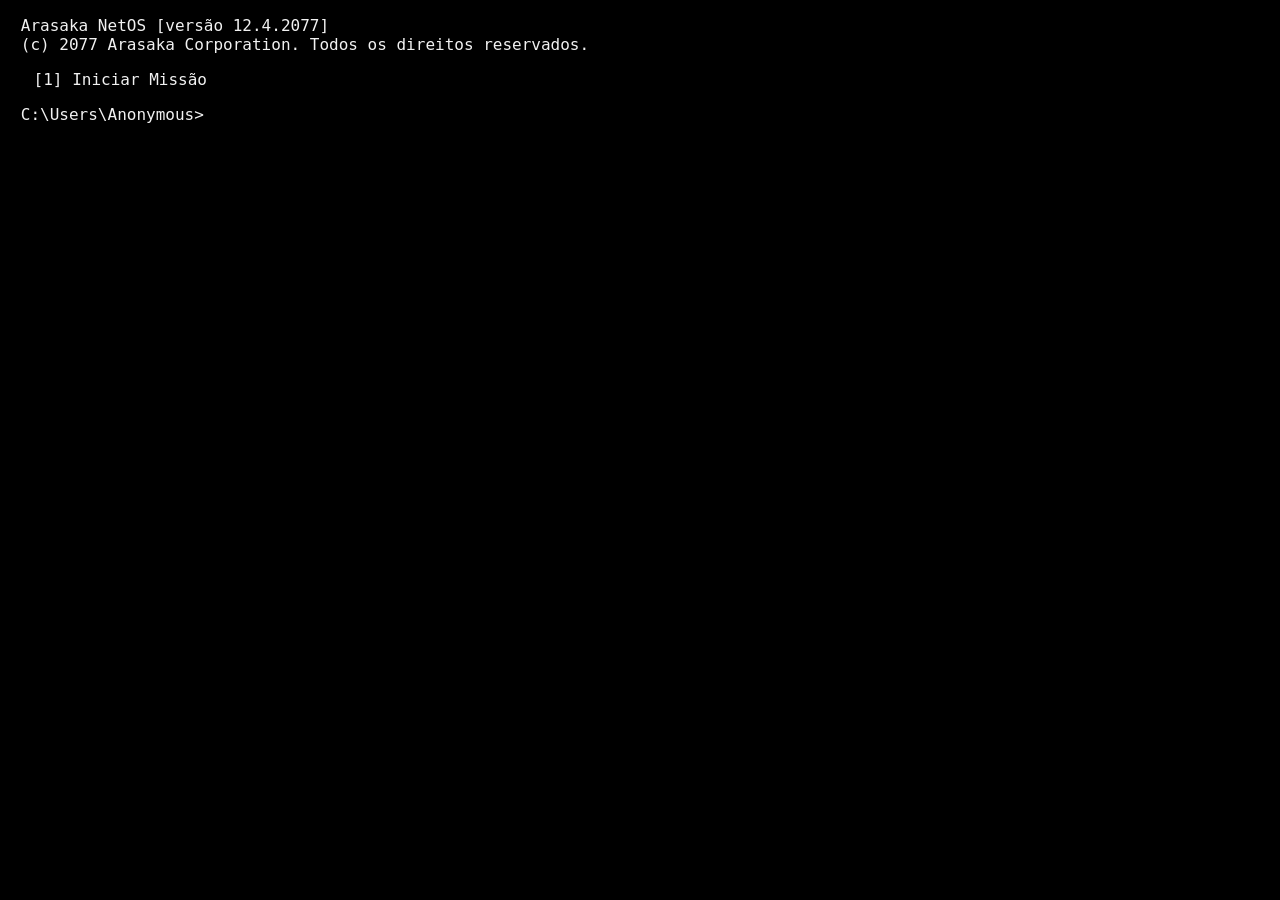
<file: index.html>
<!DOCTYPE html>
<html lang="pt-BR">
<head>
    <meta charset="UTF-8">
    <meta name="viewport" content="width=device-width, initial-scale=1.0">
    <title>COMMAND BAR</title>
    <link rel="stylesheet" href="CSS/style.css">
</head>
<body>

    <header>
        <p>Arasaka NetOS [versão 12.4.2077] <br>
(c) 2077 Arasaka Corporation. Todos os direitos reservados.</p>
    </header>


    <main id="terminal">
    <!-- Menu de Opções -->
    <nav id="menu-principal">
        <p>[1] Iniciar Missão</p>
    </nav>

    <!-- Formulário de Comando -->
    <output class="resposta" for="comando">

    </output>

    <form id="console-input">
        <label class="input" for="comando"><span>C:\Users\Anonymous&gt;</span><div class="apagar"><input class="comando" name="comando" autofocus autocomplete="off"></div></label>
    </form>

    <!-- Área de Feedback/Erro -->
</main>

    <!-- JS -->
    <script src="JS/script.js" defer></script>
    
    
</body>
</html>
</file>
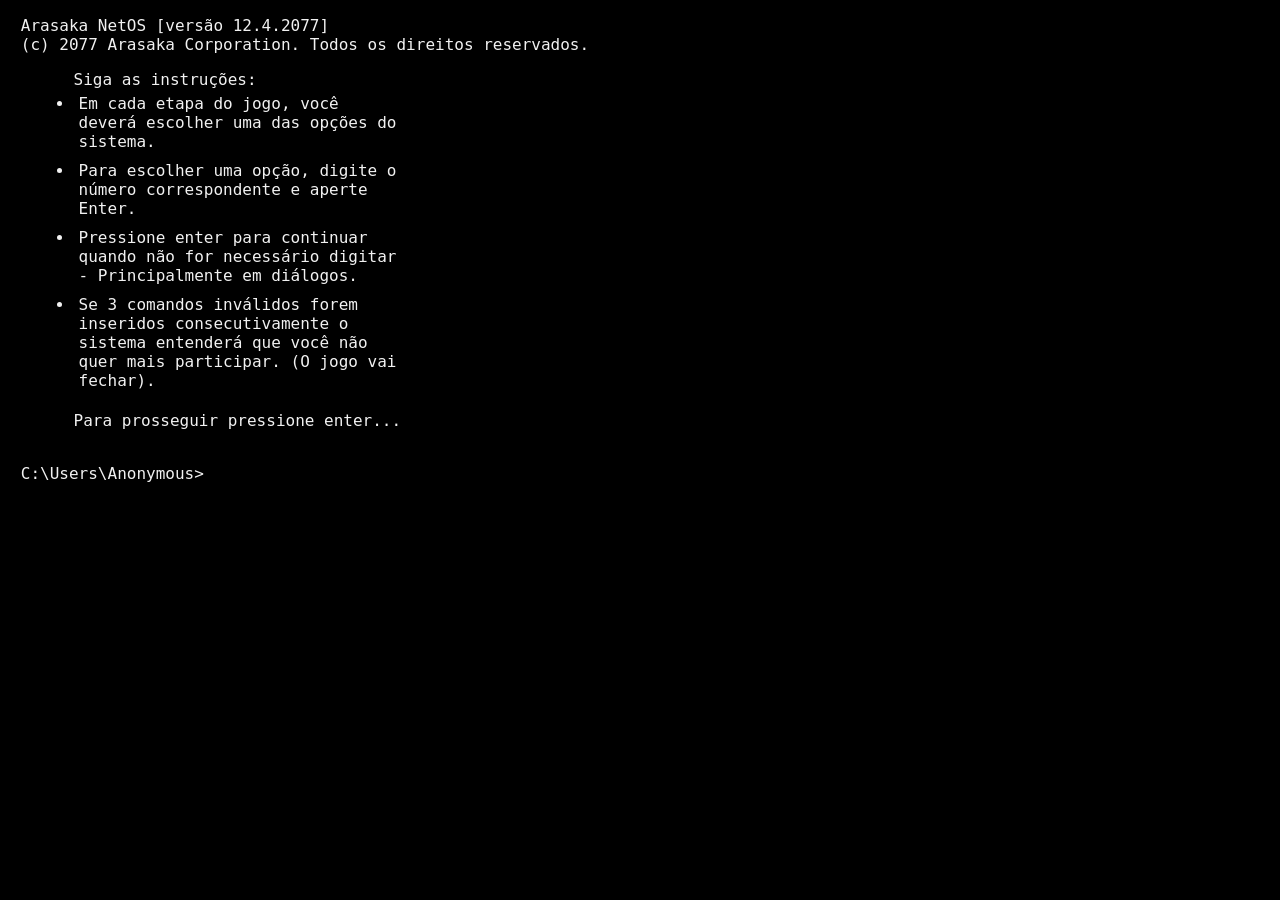
<file: PAGES/missao1.html>
<!doctype html>
<html lang="pt-BR">
  <head>
    <meta charset="UTF-8" />
    <meta name="viewport" content="width=device-width, initial-scale=1.0" />
    <title>Missão 1</title>
    <link rel="stylesheet" href="../CSS/style.css" />
  </head>
  <body>
    <div id="content">
      <header>
        <p>
          Arasaka NetOS [versão 12.4.2077] <br />
          (c) 2077 Arasaka Corporation. Todos os direitos reservados.
        </p>
      </header>

      <!-- Menu de Opções -->
      <div id="menu-principal">
        <ul class="ler-mais">
          Siga as instruções:
          <li>
            Em cada etapa do jogo, você deverá escolher uma das opções do sistema.
          </li>
          <li>
            Para escolher uma opção, digite o número correspondente e aperte Enter.
          </li>
          <li>
            Pressione enter para continuar quando não for necessário digitar - Principalmente em diálogos.
          </li>
          <li>
            Se 3 comandos inválidos forem inseridos consecutivamente o sistema
            entenderá que você não quer mais participar. (O jogo vai fechar).
          </li>
          <p>Para prosseguir pressione enter...</p>
        </ul>
      </div>

      <!-- Formulário de Comando -->
      <section class="jogo"></section>

      <output class="resposta" for="comando"> </output>
    </div>

    <div id="final">

    </div>

    <form id="console-input">
      <label class="input" for="comando"
        ><span id="local">C:\Users\Anonymous&gt;</span>
        <div class="apagar">
          <input
            class="comando"
            name="comando"
            autofocus
            autocomplete="off"
          /></div
      ></label>
    </form>

    <!-- JS -->
    <script src="../JS/missao1.js" defer></script>
  </body>
</html>
</file>
<file: CSS/style.css>
li {
  width: 25vw;
  padding: 5px;
}

body {
  background: #000;
  font-family: monospace;
  font-size: 16px;
  color: #f1f1f1;
  overflow: hidden;
}

header {
  margin-left: 1vw;
}

#menu-principal {
  margin-left: 2vw;
}

input {
  background: #000;
  color: #f1f1f1;
  border: none;
  outline: none;
  font-family: monospace;
  font-size: 16px;
  caret-shape: block;
  caret-color: #f1f1f1;
}

.input {
  display: flex;
  margin-left: 1vw;
}

.erro {
  color: #c00202;
}

.certo {
  color: #01eb0d;
}

.jogo {
  margin-left: 5vw;
  margin-bottom: 2vh;
  display: flex;
  flex-direction: column;
}

.jogo img {
  width: 65vw;
}

.msg-cont {
  width: 100%;
  height: 60%;
}

.senha {
  background-color: transparent;
  width: 22.8vw;
  height: 20px;
  position: absolute;
  margin-top: -7.7rem;
  margin-left: 12.8rem;
  font-size: 10px;
  caret-color: #015001;
  color: #03b303;
}

.erroSenha {
  background-color: transparent;
  width: 22.8vw;
  height: 13.5px;
  position: absolute;
  margin-top: -8.6rem;
  margin-left: 12.7rem;
  font-size: 10px;
  caret-color: #015001;
  color: #03b303;
}

.invisivel {
  caret-color: transparent;
  color: transparent;
  background-color: transparent;
}

.a {
  width: 100%;
}

@property --progresso-senha {
  syntax: "<percentage>";
  inherits: false;
  initial-value: 0%;
}

.img-senha {
  --progresso-senha: 0%;
  border-bottom: 2px solid transparent;
  border-image: linear-gradient(
    to right,
    #00ff88 var(--progresso-senha),
    transparent var(--progresso-senha)
  ) 1;
  animation: contagem-senha 45s linear forwards;
}

@keyframes contagem-senha {
  to {
    --progresso-senha: 100%;
  }
}

#dica {
  color: yellow;
}
</file>
